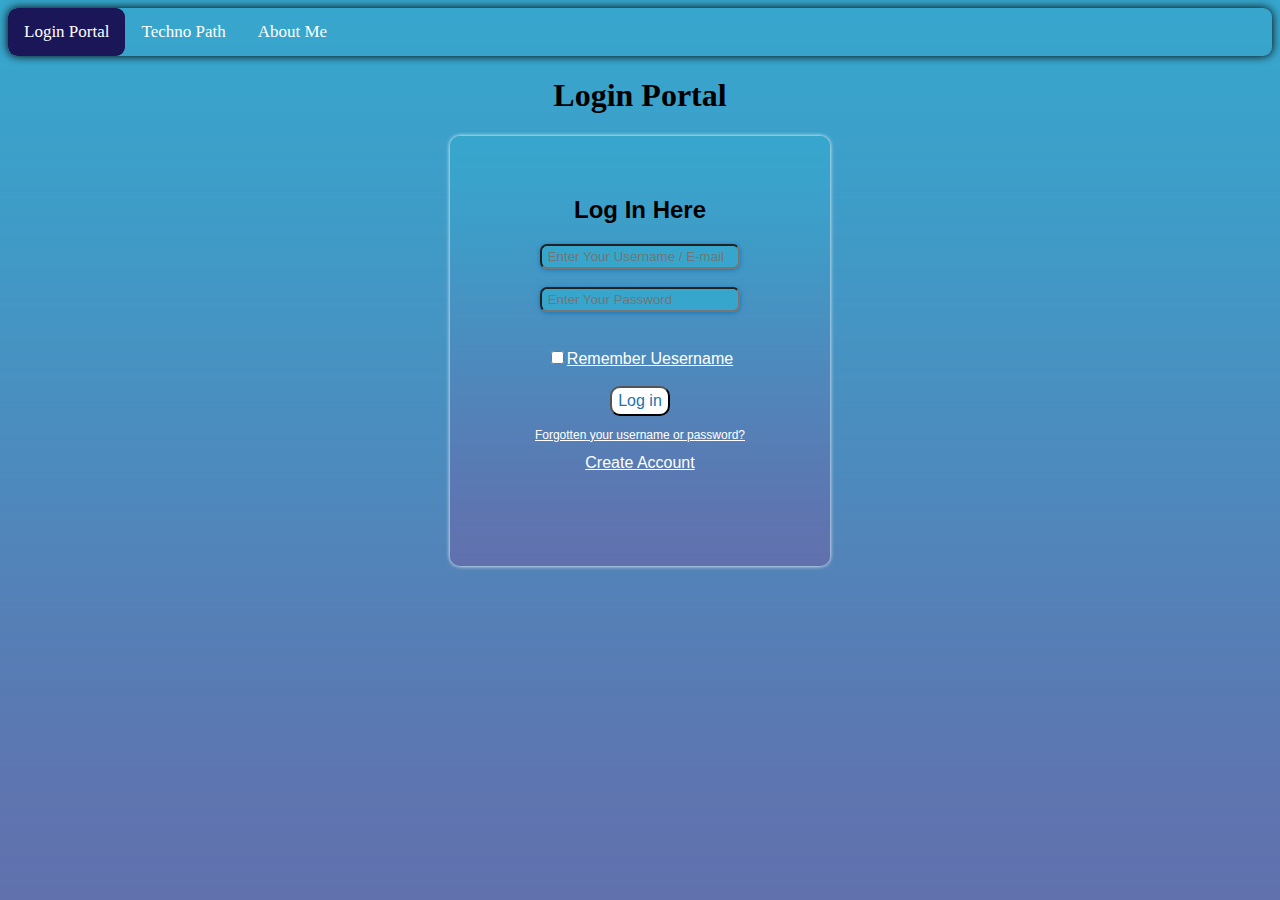
<file: index.html>
<html lang="en">
<head>
    <link rel="stylesheet" href="Login_Style.css">
    <meta charset="UTF-8">
    
    <meta name="viewport" content="width=device-width, initial-scale=1.0">
    <meta name="Auther" content="Safeen Yaseen">
    <title>Log In Form</title>
    
</head>
<body>
  
      <div class="topnav">
        
        <div><a class="active" href="Login_Portal.html">Login Portal</a></div>
        <div class="My_Channel">

          <a href="https://www.youtube.com/channel/UC6Xpe_KL7U6_ZXyKqHDTuOA">Techno Path</a>
        </div>
        <div class="aboutme"><a href="about_me.html">About Me</a></div>
      </div>
      <h1>Login Portal</h1>
    <div class="fform">
      <h2>Log In Here</h2>
      <form action="">
        <div class="username">
<input type="text" placeholder=" Enter Your Username / E-mail " name="EMAIL - USERNAME" id="">
</div>
<br>
<div class="password">
<input type="password" name="password" placeholder=" Enter Your Password">
</div>
<br>
<br>
<div class="checkbox">
<input type="checkbox" name="Remember Uesername" type="radio" id="" value="Remember Uesername" id="chx"><u><label for="chx">Remember Uesername</label></u>
</div>
<br>
<div class="lbn">
<button>Log in</button><br>
</div>
<div class="forgottentext">
<p><u>Forgotten your username or password?</u></p>
</div>
<div class="createaccount">
<u>Create Account</u>
</div>
</form>
</div>
</body>
</html>
</file>
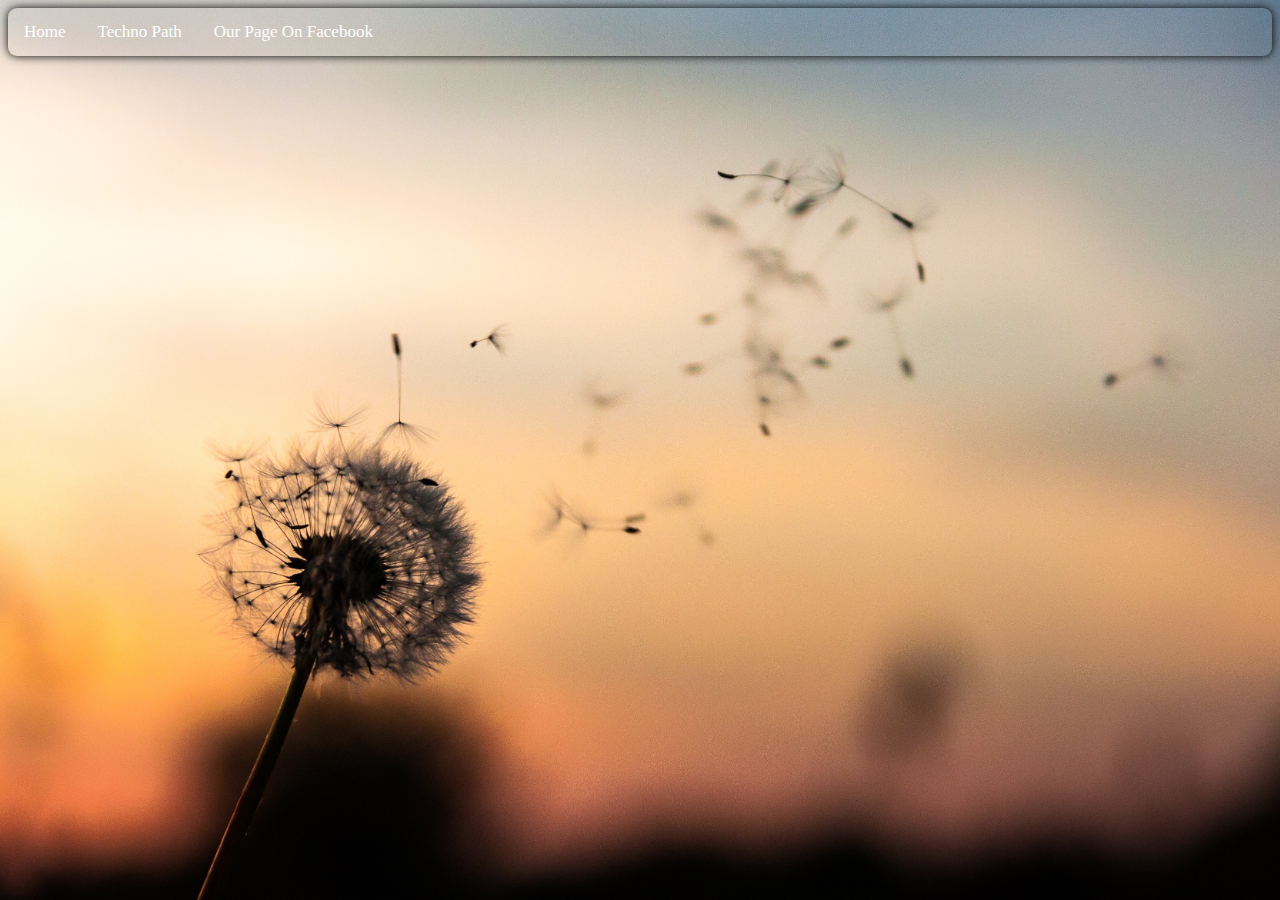
<file: about_me.html>
<html lang="en">
<head>
    <link rel="stylesheet" href="style_about_me.css">
    <meta charset="UTF-8">
    <meta name="viewport" content="width=device-width, initial-scale=1.0">
    <title>About Me</title>
    
</head>
<body>
    <div class="topnavig">
<div class="LP_Home"><a href="Login_Portal.html">Home</a></div>
<div class="Our_Channel"><a href="https://www.youtube.com/channel/UC6Xpe_KL7U6_ZXyKqHDTuOA">Techno Path</a></div>
<div class="Our_Page"><a href="">Our Page On Facebook</a></div>
    </div>
    
</body>
</html>
</file>
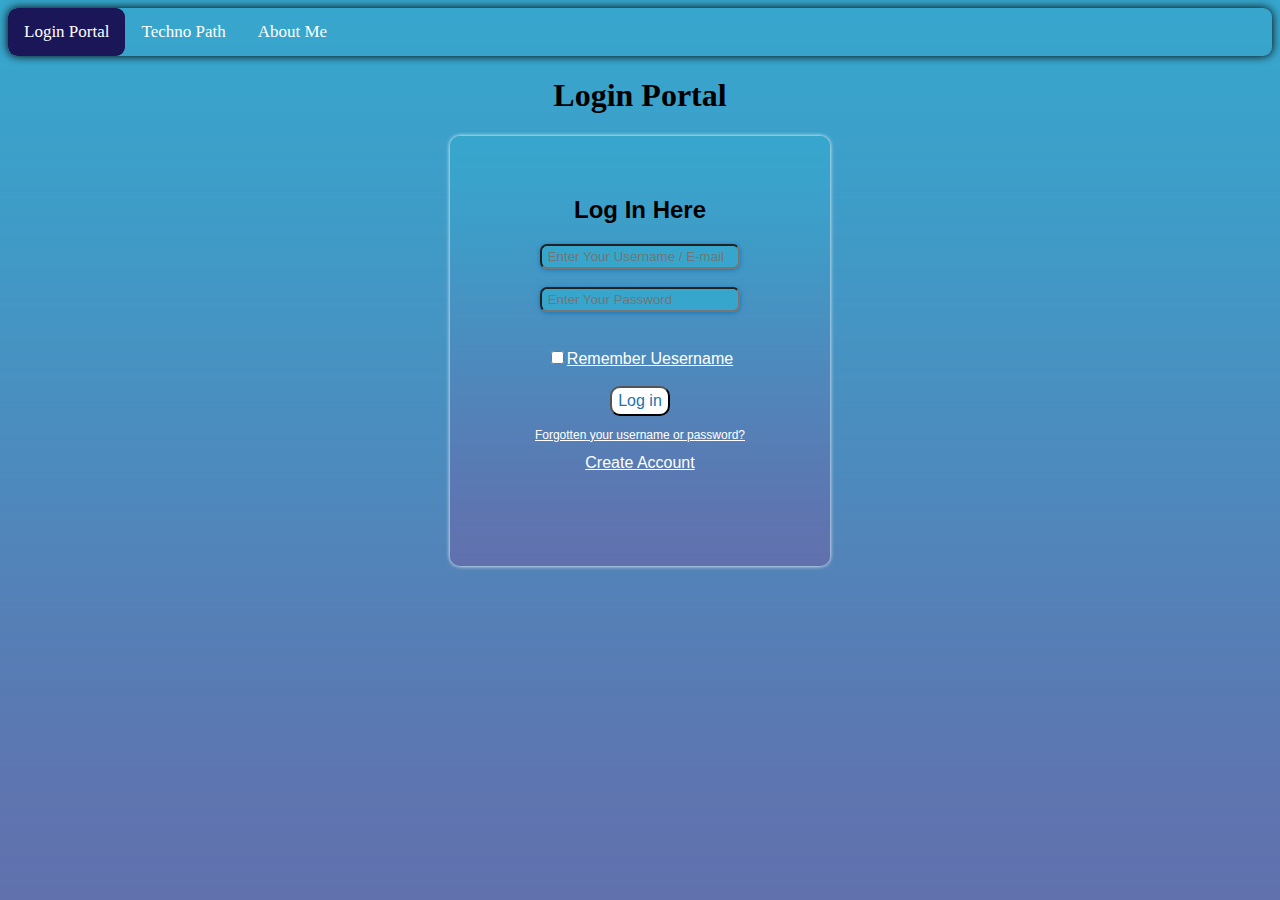
<file: Login_Portal.html>
<html lang="en">
<head>
    <link rel="stylesheet" href="Login_Style.css">
    <meta charset="UTF-8">
    
    <meta name="viewport" content="width=device-width, initial-scale=1.0">
    <meta name="Auther" content="Safeen Yaseen">
    <title>Log In Form</title>
    
</head>
<body>
  
      <div class="topnav">
        
        <div><a class="active" href="Login_Portal.html">Login Portal</a></div>
        <div class="My_Channel">

          <a href="https://www.youtube.com/channel/UC6Xpe_KL7U6_ZXyKqHDTuOA">Techno Path</a>
        </div>
        <div class="aboutme"><a href="about_me.html">About Me</a></div>
      </div>
      <h1>Login Portal</h1>
    <div class="fform">
      <h2>Log In Here</h2>
      <form action="">
        <div class="username">
<input type="text" placeholder=" Enter Your Username / E-mail " name="EMAIL - USERNAME" id="">
</div>
<br>
<div class="password">
<input type="password" name="password" placeholder=" Enter Your Password">
</div>
<br>
<br>
<div class="checkbox">
<input type="checkbox" name="Remember Uesername" type="radio" id="" value="Remember Uesername" id="chx"><u><label for="chx">Remember Uesername</label></u>
</div>
<br>
<div class="lbn">
<button>Log in</button><br>
</div>
<div class="forgottentext">
<p><u>Forgotten your username or password?</u></p>
</div>
<div class="createaccount">
<u>Create Account</u>
</div>
</form>
</div>
</body>
</html>
</file>
<file: Login_Style.css>
body{
background: url("img.jpg");
background-attachment: fixed;
background-size: cover;
text-align: center;
}

h1{
text-align: center;
  font-family: Cambria, Cochin, Georgia, Times, 'Times New Roman', serif;
}

.fform{
  margin-bottom: 333px;
  margin-left: auto;
  margin-right: auto;
  background: url("img.jpg");
  background-size: cover;
  height: 500px;
  font-family: Verdana, Geneva, Tahoma, sans-serif;
  padding: 40px;
  text-align: center;
border: 0px solid rgb(235, 232, 232);
box-shadow:0px 0px 4px 0px rgb(255, 255, 255);
border-radius: 10px;
height: 350px;
width: 300px;

}


.fform h2{

text-align: center;;
font-family: ;

}

.fform form .username input {
  background: url("img.jpg");
  width: 200px;
  height: 25px;

  border-radius: 7px;
  box-shadow:0px 1px 5px 0px rgb(27, 116, 175);
}

.fform form .password input {
  background: url("img.jpg");
  width: 200px;
  height: 25px;

  border-radius: 7px;
  box-shadow:0px 1px 5px 0px rgb(27, 116, 175);
}

.fform form .checkbox{
   border-radius: 50px;
   color: rgb(255, 255, 255);
 }

.fform form .checkbox:hover{
pj  border-radius: 50px;
  color: rgb(66, 58, 58);
}

.lbn button{
  font-size: 16px;
  width: 60px;
  height: 30px;
  border-radius: 10px;
  background-color: rgb(255, 255, 255);
color: rgb(27, 116, 175);
}
.lbn button:hover{
  color: #ddd;
  background-color: rgb(27, 116, 175);
}


.forgottentext{
  font-size: 12;
color: rgb(255, 255, 255);
font-family: Verdana, Geneva, Tahoma, sans-serif;
}

.forgottentext:hover{

  color: rgb(66, 58, 58);

}

.createaccount{
  color: white;
}

.createaccount:hover{
color: rgb(66, 58, 58);
}


.topnav {
  border-radius: 9px;
box-shadow: 0px 0px 10px 0px black;
    background-color: none;
    overflow: hidden;
  }
  

  .topnav a {
      
      border-radius: 9px;
    float: left;
    color: #ffffff;
    text-align: center;
    padding: 14px 16px;
    text-decoration: none;
    font-size: 17px;
  }
  

  .topnav a:hover {
    background-color: none;
    color: black;
  }
  

  .topnav a.active {
    background-color: rgb(26, 22, 87);
    color: white;
  }
</file>
<file: style_about_me.css>
body{
    background: url("115797_original_3509x2339.jpg");
    background-repeat: no-repeat;
    background-attachment: fixed;
    background-size: cover;
}


.topnavig {
    border-radius: 9px;
box-shadow: 0px 0px 10px 0px black;
      background-color: none;
      overflow: hidden;
    }
    
  
    .topnavig a {
        
        border-radius: 9px;
      float: left;
      color: #ffffff;
      text-align: center;
      padding: 14px 16px;
      text-decoration: none;
      font-size: 17px;
    }
    
  
    .topnavig a:hover {
      background-color: none;
      color: black;
    }
    
  
    .topnavig a.active {
      background-color: rgb(26, 22, 87);
      color: white;
    }
</file>
